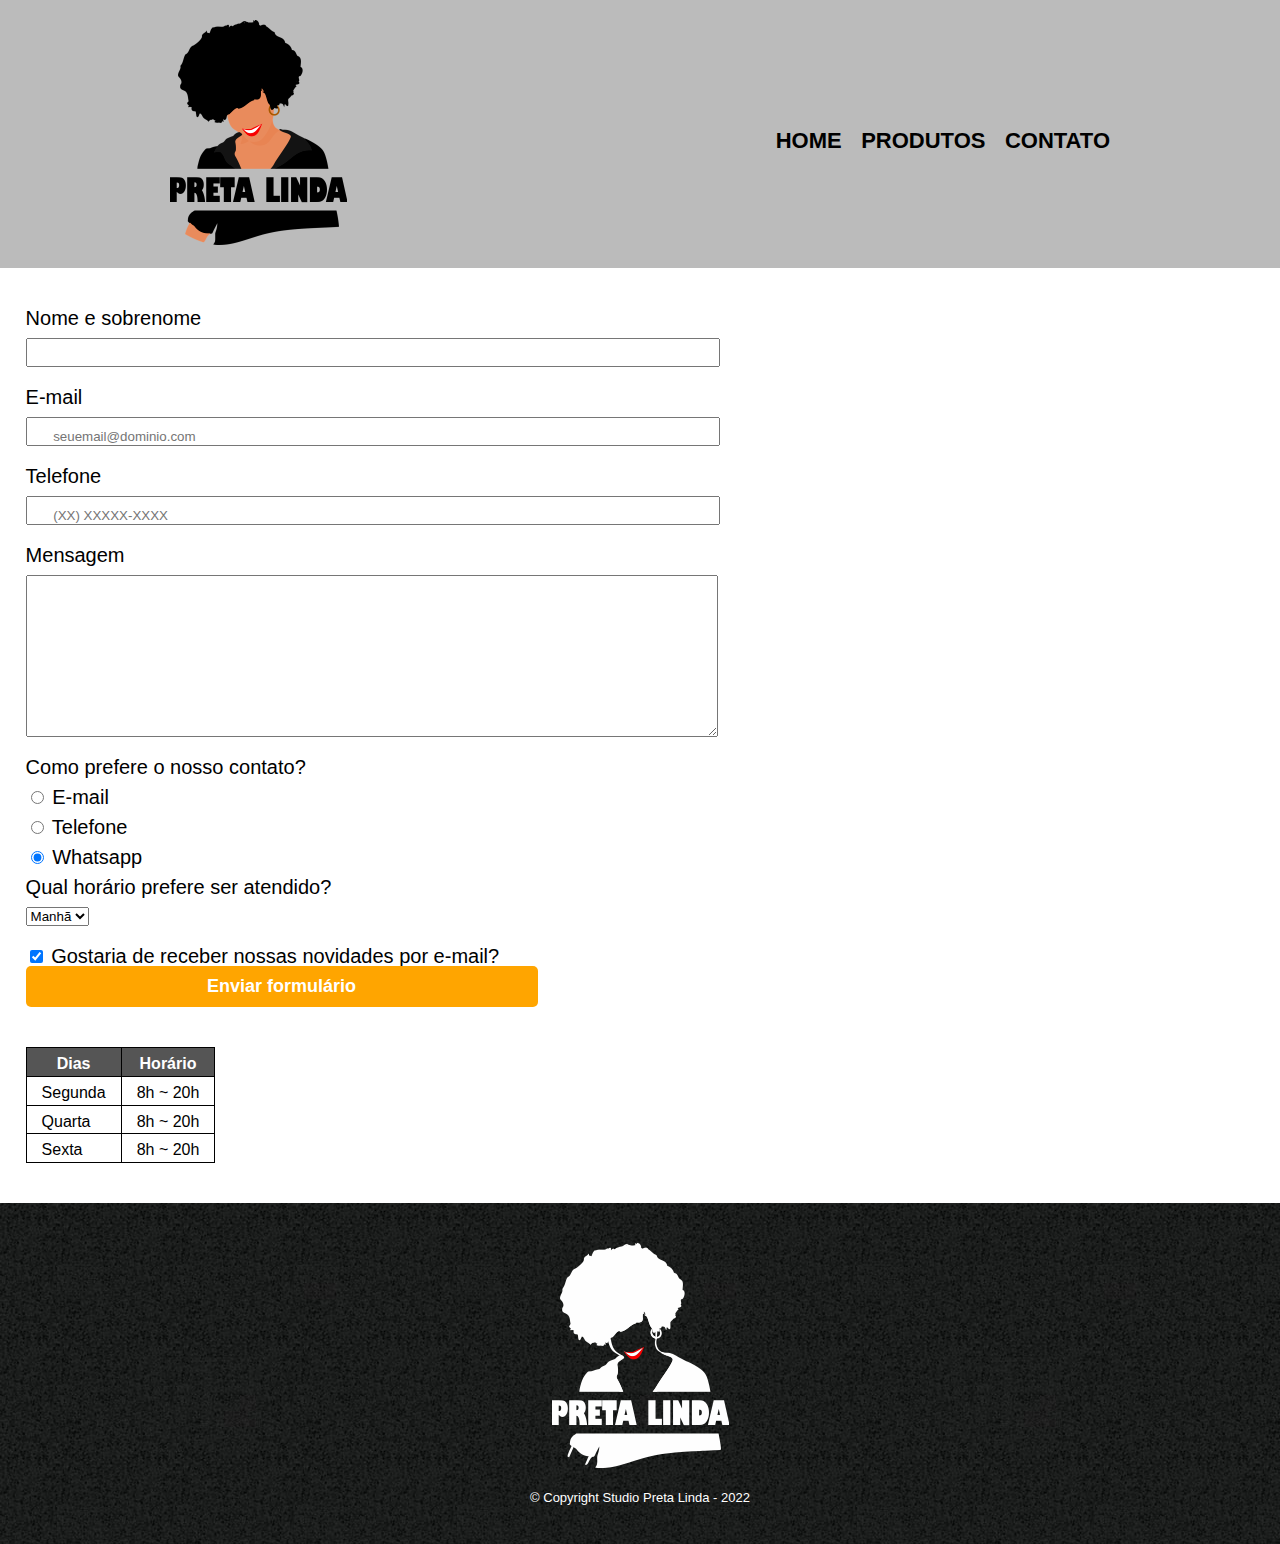
<file: contato.html>
<!DOCTYPE html>
<html>
    <head>
        <meta charset="UTF-8">
        <title>Contato - Preta Linda</title>
                
        <link rel="stylesheet" href="reset.css">
        <link rel="stylesheet" href="style.css">
    </head>
    <body>
        <header>
            <div class="caixa">
                <h1><img src="logo.png" alt="Logo Studio Preta Linda"></h1>
            
                <nav>
                    <ul>
                        <li><a href="index.html">Home</a></li>
                        <li><a href="produtos.html">Produtos</a></li>
                        <li><a href="contato.html">Contato</a></li>
                    </ul>
                </nav>
            </div>
        </header>

        <main>
            <form>
                <label for="nomesobrenome">Nome e sobrenome</label>
                <input type="text" id="nomesobrenome" class="input-padrao" required>

                <label for="email">E-mail</label>
                <input type="email" id="email" class="input-padrao" required placeholder="seuemail@dominio.com">

                <label for="telefone">Telefone</label>
                <input type="tel" id="telefone" class="input-padrao" required placeholder="(XX) XXXXX-XXXX">

                <label for="mensagem">Mensagem</label>
                <textarea cols="70" rows="10" id="mensagem" class="input-padrao" required></textarea>

                <fieldset>
                    <legend>Como prefere o nosso contato?</legend>
                    <label for="radio-email"><input type="radio" name="contato" value="email" id="radio-email"> E-mail</label>
                    
                    <label for="radio-telefone"><input type="radio" name="contato" value="telefone" id="radio-telefone"> Telefone</label>
                    
                    <label for="radio-whatsapp"><input type="radio" name="contato" value="whatsapp" id="radio-whatsapp" checked> Whatsapp</label>
                </fieldset>

                <fieldset>
                    <legend>Qual horário prefere ser atendido?</legend>
                    <select class="selecao">
                        <option>Manhã</option>
                        <option>Tarde</option>
                        <option>Noite</option>
                    </select>
                </fieldset>

                <label class="checkbox"><input type="checkbox" checked> Gostaria de receber nossas novidades por e-mail?</label>

                <input type="submit" value="Enviar formulário" class="enviar">
            </form>

            <table>
                <thead>
                    <tr>
                        <th>Dias</th>
                        <th>Horário</th>
                    </tr>
                </thead>
                <tbody>
                    <tr>
                        <td>Segunda</td>
                        <td>8h ~ 20h</td>
                    </tr>
                    <tr>
                        <td>Quarta</td>
                        <td>8h ~ 20h</td>
                    </tr>
                    <tr>
                        <td>Sexta</td>
                        <td>8h ~ 20h</td>
                    </tr>
                </tbody>
            </table>
        </main>

        <footer>
            <img src="logo-branco.png" alt="Logo da Studio Preta Linda">
            <p class="copyright">&copy; Copyright Studio Preta Linda - 2022</p>
        </footer>

    </body>
</html>
</file>
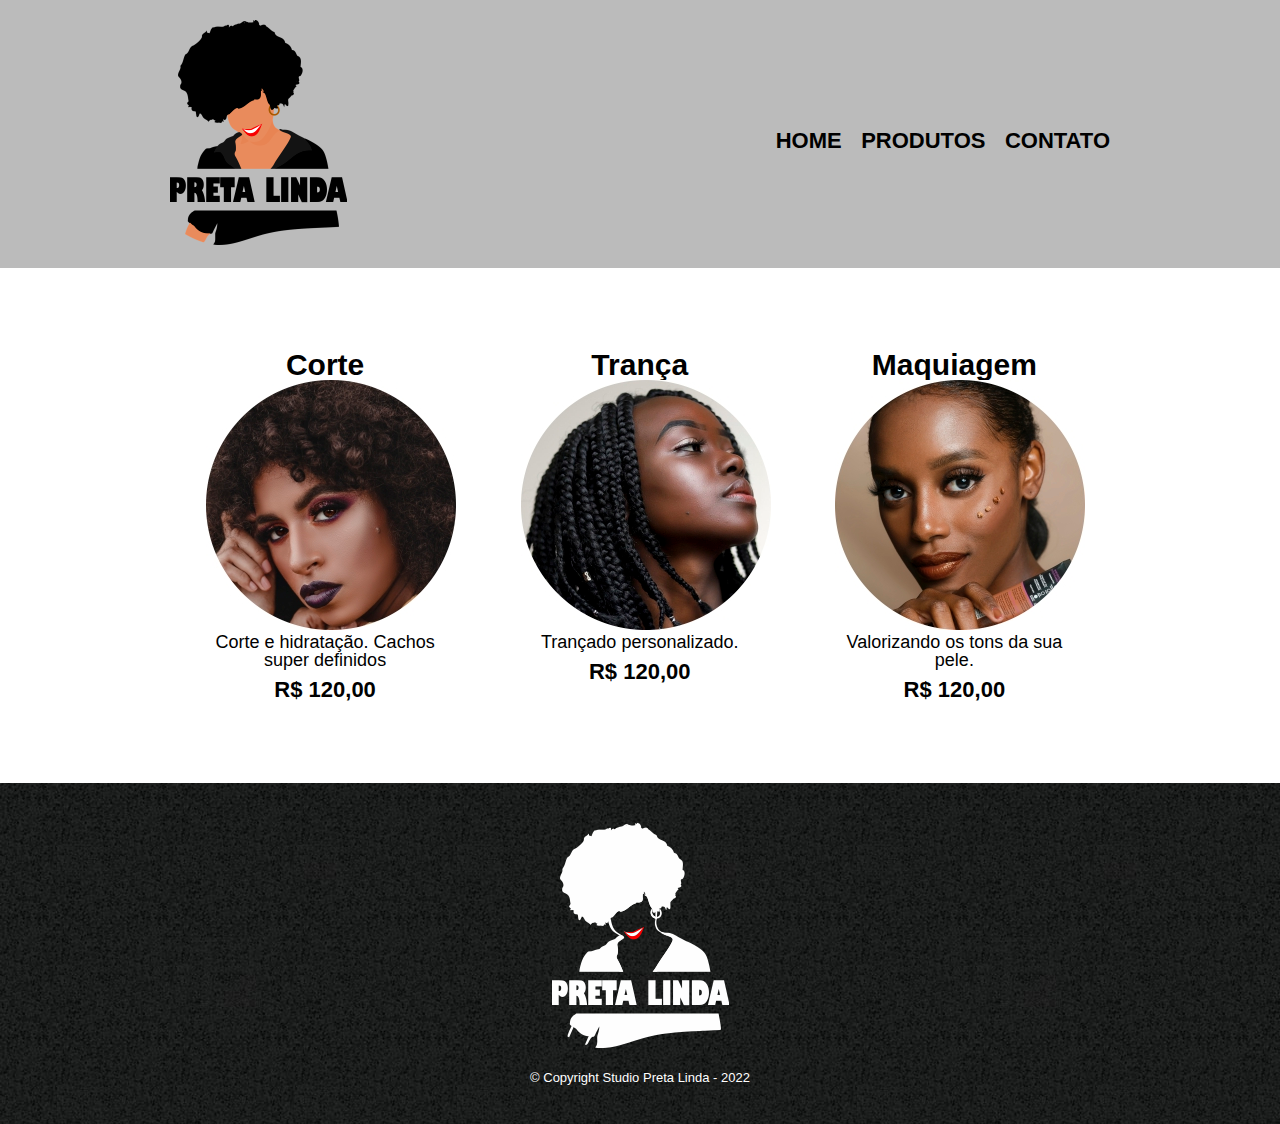
<file: produtos.html>
<!DOCTYPE html>
<html>
    <head>
        <meta charset="UTF-8">
        <title>Serviços - Preta Linda</title>
                
        <link rel="stylesheet" href="reset.css">
        <link rel="stylesheet" href="style.css">
    </head>
    <body>
        <header>
            <div class="caixa">
                <h1><img src="logo.png"></h1>
            
                <nav>
                    <ul>
                        <li><a href="index.html">Home</a></li>
                        <li><a href="produtos.html">Produtos</a></li>
                        <li><a href="contato.html">Contato</a></li>
                    </ul>
                </nav>
            </div>
        </header>

        <main>
            <ul class="produtos">
                <li>
                    <h2>Corte</h2>
                    <img src="corte.jpg">
                    <p class="produto-descricao">Corte e hidratação. Cachos super definidos</p>
                    <p class="produto-preco">R$ 120,00</p>
                </li>
                <li>
                    <h2>Trança</h2>
                    <img src="tranca.jpg">
                    <p class="produto-descricao">Trançado personalizado.</p>
                    <p class="produto-preco">R$ 120,00</p>
                </li>
                <li>
                    <h2>Maquiagem</h2>
                    <img src="maquiagem.jpg">
                    <p class="produto-descricao">Valorizando os tons da sua pele.</p>
                    <p class="produto-preco">R$ 120,00</p>
                </li>
            </ul>
        </main>

        <footer>
            <img src="logo-branco.png">
            <p class="copyright">&copy; Copyright Studio Preta Linda - 2022</p>
        </footer>

    </body>
</html>
</file>
<file: style.css>
body {
    font-family: 'Montserrat', sans-serif;
}

header {
    background: #BBBBBB;
    padding: 20px 0;
}

.caixa {
    position: relative;
    width: 940px;
    margin: 0 auto;
}

nav {
    position: absolute;
    top: 110px;
    right: 0;
}

nav li {
    display: inline;
    margin: 0 0 0 15px;
}

nav a {
    text-transform: uppercase;
    color: #000000;
    font-weight: bold;
    font-size: 22px;
    text-decoration: none;
}

nav a:hover {
    color: #C78C19;
    text-decoration: underline;
}

.produtos {
    width: 940px;
    margin: 0 auto;
    padding: 50px 0;
}

.produtos li {
    display: inline-block;
    text-align: center;
    width: 30%;
    vertical-align: top;
    margin: 0 1.5%;
    padding: 30px 20px;
    box-sizing: border-box;
    border: 2px solid #FFFFFF;
    border-radius: 10px;
}

.produtos li:hover {
    border-color: #C78C19;
}

.produtos li:active {
    border-color: #088C19;
}

.produtos li:hover h2 {
    font-size: 34px;
}

.produtos h2 {
    font-size: 30px;
    font-weight: bold;
}

.produto-descricao {
    font-size: 18px;
}

.produto-preco {
    font-size: 22px;
    font-weight: bold;
    margin-top: 10px;
}

footer {
    text-align: center;
    background: url("bg.jpg");
    padding: 40px 0;
}

.copyright {
    color: #FFFFFF;
    font-size: 13px;
    margin: 20px 0 0;
}

form {
    margin: 40px 0;
}

form label, form legend {
    display: block;
    font-size: 20px;
    margin: 0 0 10px 2%;
}

.input-padrao {
    display: block;
    margin: 0 0 20px 2%;
    padding: 10px 25px 0 2%;
    width: 50%;    
}

.selecao {
    margin-left: 2%;
}

.checkbox {
    margin: 20px 0 0 2%;
}

.enviar {
    width: 40%;
    padding: 10px 0 10px;
    margin-left: 2%;
    background: orange;
    color: white;
    font-weight: bold;
    font-size: 18px;
    border: none;
    border-radius: 5px;
    transition: 1s all;
    cursor: pointer;
}

.enviar:hover {
    background: darkorange;
    transform: scale(1.2);
}

table {
    margin: 20px 0 40px 2%;
}

thead {
    background: #555555;
    color: white;
    font-weight: bold;
}

td, th {
    border: 1px solid #000000;
    padding: 8px 15px 2%;
}

/*css da pagina inicial */
.banner {
    width: 100%;
}

.titulo-principal {
    text-align: center;
    font-size: 2em;
    margin: 0 0 1em;
    clear: left;
}

.principal {
    padding: 3em 0;
    background: #FEFEFE;
    width: 940px;
    margin: 0 auto;
}

.principal p {
    margin: 0 0 1em;
}

.principal strong {
    font-weight: bold;
}

.principal em {
    font-style: italic;
}

.utensilios {
    width: 120px;
    float: left;
    margin: 0 20px 20px 0;
}

.mapa {
    padding: 3em 0;
    background: linear-gradient(#FEFEFE, #888888);
}

.mapa-conteudo {
    width: 940px;
    margin: 0 auto;
}

.mapa p {
    margin: 0 0 2em;
    text-align: center;
}

.beneficios {
    padding: 3em 0;
    background: #888888;    
}

.conteudo-beneficios {
    width: 640px;
    margin: 0 auto;
}

.lista-beneficios {
    width: 40%;
    display: inline-block;
    vertical-align: top;
}

.itens {
    line-height: 1.5;

}

.itens:first-child {
    font-weight: bold;
}

.itens:before {
    content: "🟊 " ;
}

.imagembeneficios {
    width: 60%;
    opacity: 1;
    transition: 400ms;
    box-shadow: 10px 10px 10px 0 rgba(50, 50, 50);
}

.imagembeneficios:hover {
    opacity: 0.3;
}

.video {
    width: 560px;
    margin: 1em auto;
}

@media screen and (max-width: 480px) {
    .caixa, .principal, .conteudo-beneficios, .mapa-conteudo, .video {
        width: auto;
    }

    h1 {
        text-align: center;
    }

    nav {
        position: static;
    }

    .lista-beneficios, .imagem-beneficios {
        width: 100%;
    }
}
</file>
